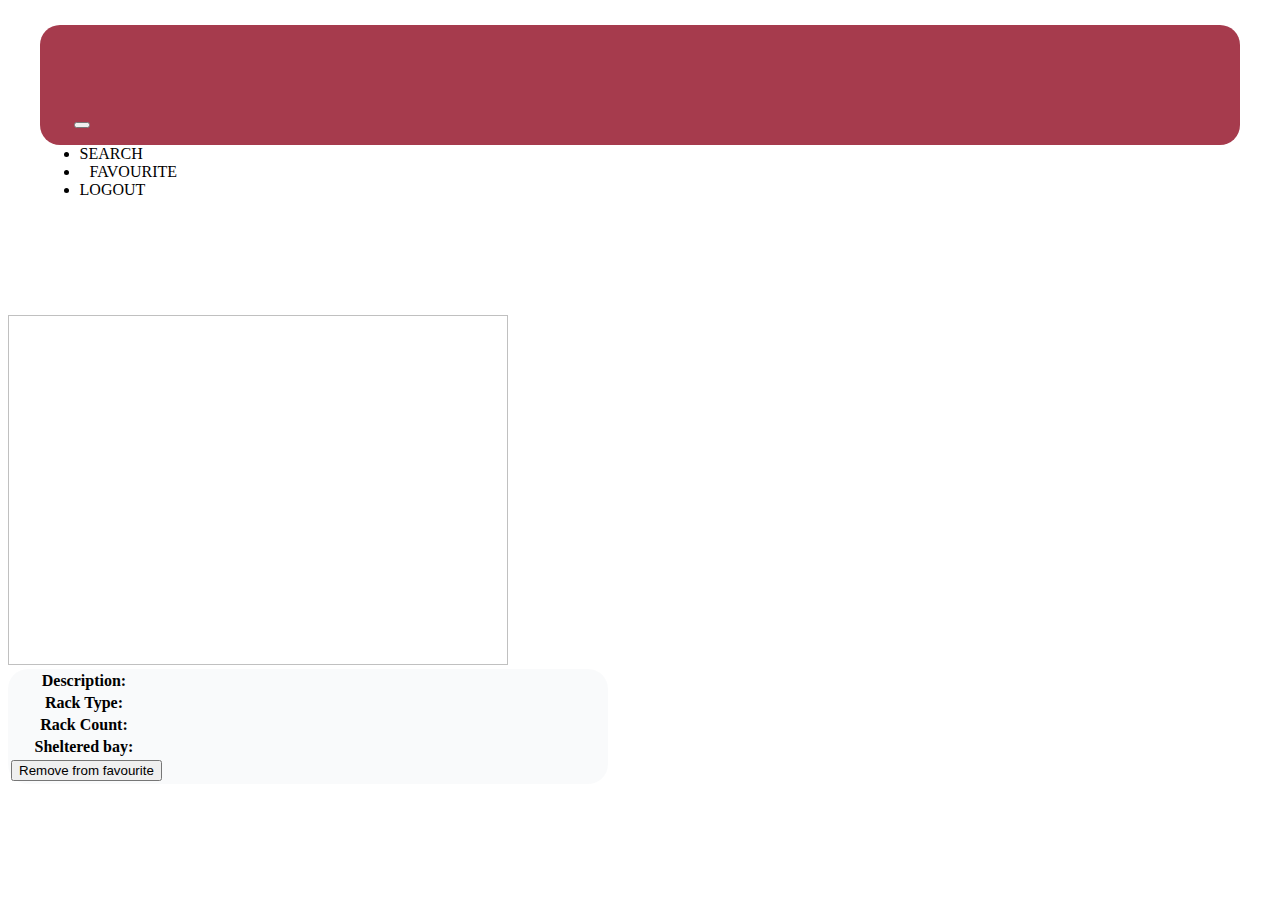
<file: src/main/resources/templates/favourite.html>
<!doctype html>
<html lang="en">
  <head>
    <meta charset="utf-8">
    <meta name="viewport" content="width=device-width, initial-scale=1">
    <title>Bicycle Parking</title>
    <link href="https://cdn.jsdelivr.net/npm/bootstrap@5.2.0/dist/css/bootstrap.min.css" rel="stylesheet" integrity="sha384-gH2yIJqKdNHPEq0n4Mqa/HGKIhSkIHeL5AyhkYV8i59U5AR6csBvApHHNl/vI1Bx" crossorigin="anonymous">
    <link th:href="@{/styles/main.css}" rel="stylesheet" />
  </head>
  <body>

    <div class="container-fluid">
      <div class="row">
        <nav class="navbar fixed-top navbar-expand-lg navbar-light justify-content-between" style="background-color: #A63B4D; margin-top: 2%; width: 95%; height: 120px; margin-left: auto; margin-right: auto; border-radius: 20px;">
          <a class="navbar-brand" th:href="@{/search}">
            <img th:src="@{/images/SGBP_Reg.png}" height="100px" style="padding-left: 30px;">
          </a>
  
          <button class="navbar-toggler pr-4" type="button" data-bs-toggle="collapse" data-bs-target="#navbarScroll" aria-controls="navbarScroll" aria-expanded="false" aria-label="Toggle navigation">
            <span class="navbar-toggler-icon"></span>
          </button>
          <div class="collapse navbar-collapse" id="navbarNav">
            <ul class="navbar-nav ms-auto fs-3 fw-bold" style="padding-right: 2%;">
              <li class="nav-item active">
                <a class="nav-link" th:href="@{/search}">SEARCH</a>
              </li>
              <li class="nav-item px-4">
                <a class="nav-link" style="padding-left: 10px;" th:href="@{/favourite}">FAVOURITE</a>
              </li>
              <li class="nav-item">
                <a class="nav-link" th:href="@{/}">LOGOUT</a>
              </li>
            </ul>
          </div>
        </nav>
      </div>

      <div class="container-fluid">
        <div class="row bg-white" style="height: 140px;"></div>
        <div class="row">
          <div class="mx-auto" style="margin-top: 2%;">
            <h3 class="text-center fw-bold"><span th:text="${info}"></span></h3>
          </div>
        </div>
        <div class="row justify-content-center d-flex align-items-center">
          <div class="card mb-3 text-center bg-transparent" style="width: 85vw; height: 350px; border: none; margin-top: 2%;">
            <div class="row pt-auto" th:each="detail : *{details}" style="margin-top: 30px;">
              <div class="col-md-6">
                <img th:src= "${detail.img}" class="img-fluid rounded" style="height: 350px; width: 500px">
              </div>
              <div class="col-md-6 d-flex align-items-center" style="border-radius: 20px; background-color: rgba(248, 249, 250, 0.8); width: auto; min-width: 600px; max-width: 45vw;">
                <div class="card-body px-0">
                  <table class="table table-responsive table-borderless my-0 mx-auto fs-5 text-start" style="width: auto; height: auto;">
                    <tbody>
                      <tr>
                        <th class="col-md-3">Description: </th>
                        <td><span th:text="${detail.description}"></span></td>
                      </tr>
                      <tr>
                        <th class="col-md-3">Rack Type: </th>
                        <td><span th:text="${detail.rackType}"></span></td>
                      </tr>
                      <tr>
                        <th class="col-md-3">Rack Count: </th>
                        <td><span th:text="${detail.rackCount}"></span></td>
                      </tr>
                      <tr>
                        <th class="col-md-3">Sheltered bay: </th>
                        <td><span th:text="${detail.shelter}"></span></td>
                      </tr>
                      <tr>
                        <td class="col-md-3" colspan="2">
                          <form method="POST" action="/removeParking">
                            <input type="hidden" name="id" data-th-value="${detail.id}">
                            <button type="submit" class="btn btn-secondary fs-5">Remove from favourite</button>
                          </form>
                        </td>
                      </tr>
                    </tbody>
                  </table>
                </div>
              </div>
            </div>
          </div>
        </div>
      </div>
    </div>

    <script src="https://cdn.jsdelivr.net/npm/@popperjs/core@2.11.5/dist/umd/popper.min.js" integrity="sha384-Xe+8cL9oJa6tN/veChSP7q+mnSPaj5Bcu9mPX5F5xIGE0DVittaqT5lorf0EI7Vk" crossorigin="anonymous"></script>
    <script src="https://cdn.jsdelivr.net/npm/bootstrap@5.2.0/dist/js/bootstrap.min.js" integrity="sha384-ODmDIVzN+pFdexxHEHFBQH3/9/vQ9uori45z4JjnFsRydbmQbmL5t1tQ0culUzyK" crossorigin="anonymous"></script>
  </body>
</html>
</file>
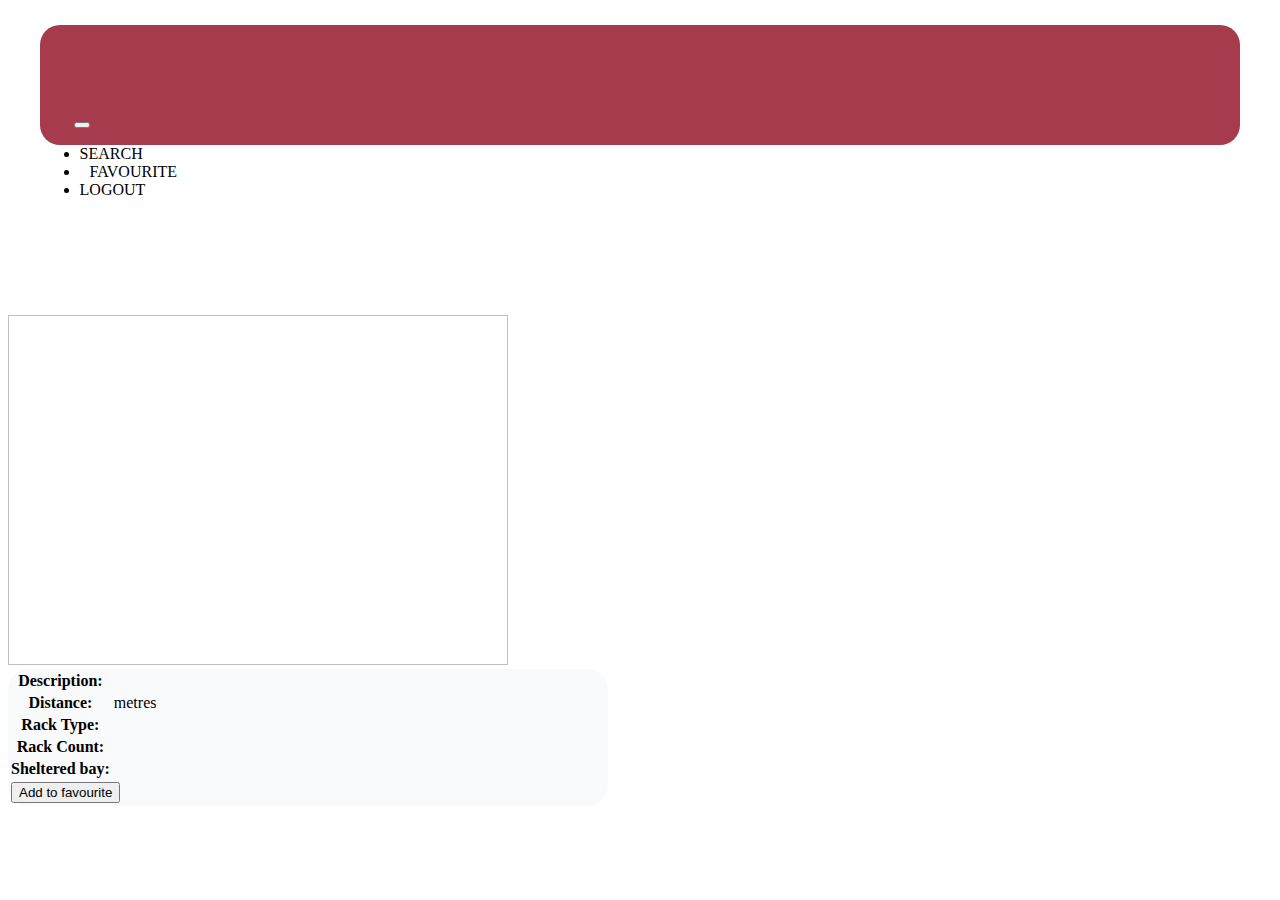
<file: src/main/resources/templates/result.html>
<!doctype html>
<html lang="en">
  <head>
    <meta charset="utf-8">
    <meta name="viewport" content="width=device-width, initial-scale=1">
    <title>Bicycle Parking</title>
    <link href="https://cdn.jsdelivr.net/npm/bootstrap@5.2.0/dist/css/bootstrap.min.css" rel="stylesheet" integrity="sha384-gH2yIJqKdNHPEq0n4Mqa/HGKIhSkIHeL5AyhkYV8i59U5AR6csBvApHHNl/vI1Bx" crossorigin="anonymous">
    <link th:href="@{/styles/main.css}" rel="stylesheet" />
  </head>
  <body>

    <div class="container-fluid">
      <div class="row">
        <nav class="navbar fixed-top navbar-expand-lg navbar-light justify-content-between" style="background-color: #A63B4D; margin-top: 2%; width: 95%; height: 120px; margin-left: auto; margin-right: auto; border-radius: 20px;">
          <a class="navbar-brand" th:href="@{/search}">
            <img th:src="@{/images/SGBP_Reg.png}" height="100px" style="padding-left: 30px;">
          </a>
  
          <button class="navbar-toggler pr-4" type="button" data-bs-toggle="collapse" data-bs-target="#navbarScroll" aria-controls="navbarScroll" aria-expanded="false" aria-label="Toggle navigation">
            <span class="navbar-toggler-icon"></span>
          </button>
          <div class="collapse navbar-collapse" id="navbarNav">
            <ul class="navbar-nav ms-auto fs-3 fw-bold" style="padding-right: 2%;">
              <li class="nav-item active">
                <a class="nav-link" th:href="@{/search}">SEARCH</a>
              </li>
              <li class="nav-item px-4">
                <a class="nav-link" style="padding-left: 10px;" th:href="@{/favourite}">FAVOURITE</a>
              </li>
              <li class="nav-item">
                <a class="nav-link" th:href="@{/}">LOGOUT</a>
              </li>
            </ul>
          </div>
        </nav>
      </div>

      
    <div class="container-fluid">
      <div class="row bg-white" style="height: 140px;"></div>
      <div class="row">
        <div class="mx-auto" style="margin-top: 2%;">
          <h3 class="text-center fw-bold"><span th:text="${respDetails}"></span></h3>
        </div>
      </div>
      <div class="row justify-content-center d-flex align-items-center">
        <div class="card mb-3 text-center bg-transparent" style="width: 85vw; height: 350px; border: none; margin-top: 2%;">
          <div class="row pt-auto" th:each="detail : *{details}" style="margin-top: 30px;">
            <div class="col-md-6">
              <img th:src= "${detail.img}" class="img-fluid rounded" style="height: 350px; width: 500px">
            </div>
            <div class="col-md-6 d-flex align-items-center" style="border-radius: 20px; background-color: rgba(248, 249, 250, 0.8); width: auto; min-width: 600px; max-width: 45vw;">
              <div class="card-body px-0">
                <table class="table table-responsive table-borderless my-0 mx-auto fs-5 text-start" style="width: auto; height: auto;">
                  <tbody>
                    <tr>
                      <th class="col-md-3">Description: </th>
                      <td><span th:text="${detail.description}"></span></td>
                    </tr>
                    <tr>
                      <th class="col-md-3">Distance: </th>
                      <td><span th:text="${detail.distance}"></span> metres</td>
                    </tr>
                    <tr>
                      <th class="col-md-3">Rack Type: </th>
                      <td><span th:text="${detail.rackType}"></span></td>
                    </tr>
                    <tr>
                      <th class="col-md-3">Rack Count: </th>
                      <td><span th:text="${detail.rackCount}"></span></td>
                    </tr>
                    <tr>
                      <th class="col-md-3">Sheltered bay: </th>
                      <td><span th:text="${detail.shelter}"></span></td>
                    </tr>
                    <!--
                    <tr>
                      <th class="col-md-3">ID: </th>
                      <td><span th:text="${detail.id}"></span></td>
                    </tr>
                  -->
                    <tr>
                      <td class="col-md-3" colspan="2">
                        <form method="POST" action="/saveParking">
                          <input type="hidden" name="id" data-th-value="${detail.id}">
                          <button type="submit" class="btn btn-secondary fs-5">Add to favourite</button>
                        </form>
                      </td>
                    </tr>
                  </tbody>
                </table>
              </div>
            </div>
          </div>
        </div>
      </div>
    </div>

    <script src="https://cdn.jsdelivr.net/npm/@popperjs/core@2.11.5/dist/umd/popper.min.js" integrity="sha384-Xe+8cL9oJa6tN/veChSP7q+mnSPaj5Bcu9mPX5F5xIGE0DVittaqT5lorf0EI7Vk" crossorigin="anonymous"></script>
    <script src="https://cdn.jsdelivr.net/npm/bootstrap@5.2.0/dist/js/bootstrap.min.js" integrity="sha384-ODmDIVzN+pFdexxHEHFBQH3/9/vQ9uori45z4JjnFsRydbmQbmL5t1tQ0culUzyK" crossorigin="anonymous"></script>
  </body>
</html>
</file>
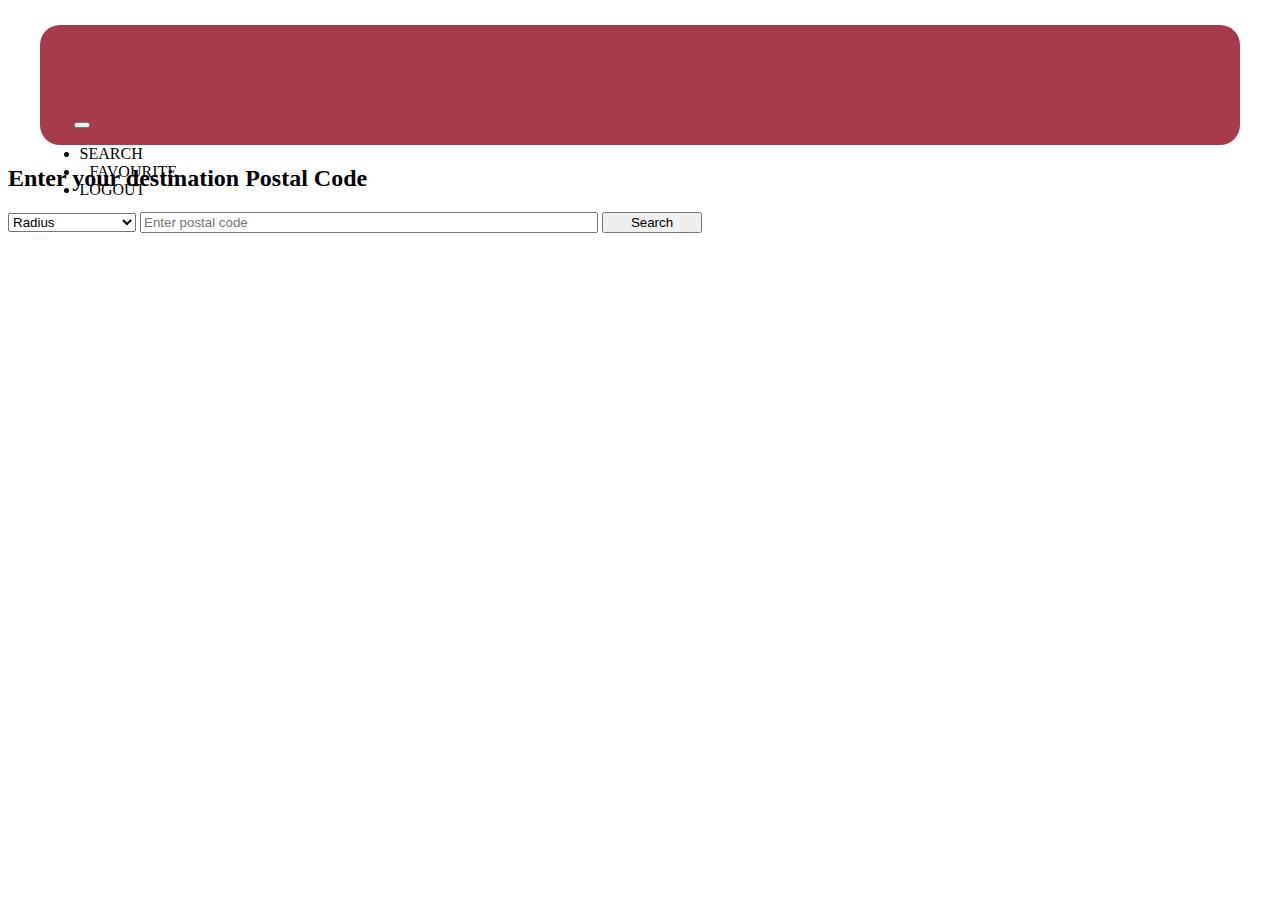
<file: src/main/resources/templates/search.html>
<!doctype html>
<html lang="en">
  <head>
    <meta charset="utf-8">
    <meta name="viewport" content="width=device-width, initial-scale=1">
    <title>Bicycle Parking</title>
    <link href="https://cdn.jsdelivr.net/npm/bootstrap@5.2.0/dist/css/bootstrap.min.css" rel="stylesheet" integrity="sha384-gH2yIJqKdNHPEq0n4Mqa/HGKIhSkIHeL5AyhkYV8i59U5AR6csBvApHHNl/vI1Bx" crossorigin="anonymous">
    <link th:href="@{/styles/main.css}" rel="stylesheet" />
  </head>
  <body>

    <div class="behind container-fluid">
      <div class="row">
        <nav class="navbar navbar-expand-lg navbar-light justify-content-between" style="background-color: #A63B4D; margin-top: 2%; width: 95%; height: 120px; margin-left: auto; margin-right: auto; border-radius: 20px;">
          <a class="navbar-brand" th:href="@{/search}">
            <img th:src="@{/images/SGBP_Reg.png}" height="100px" style="padding-left: 30px;">
          </a>
          <button class="navbar-toggler pr-4" type="button" data-bs-toggle="collapse" data-bs-target="#navbarScroll" aria-controls="navbarScroll" aria-expanded="false" aria-label="Toggle navigation">
            <span class="navbar-toggler-icon"></span>
          </button>
          <div class="collapse navbar-collapse" id="navbarNav">
            <ul class="navbar-nav ms-auto fs-3 fw-bold" style="padding-right: 2%;">
              <li class="nav-item active">
                <a class="nav-link" th:href="@{/search}">SEARCH</a>
              </li>
              <li class="nav-item px-4">
                <a class="nav-link" style="padding-left: 10px;" th:href="@{/favourite}">FAVOURITE</a>
              </li>
              <li class="nav-item">
                <a class="nav-link" th:href="@{/}">LOGOUT</a>
              </li>
            </ul>
          </div>
        </nav>
      </div>
      <div class="position-absolute top-50 start-50 translate-middle" style="width: 100vw;">
        <div class="row">
          <div class="mx-auto">
            <h2 class="text-center fw-bold">Enter your destination Postal Code</h2>
          </div>
          <div class="row justify-content-center my-auto">
            <form 
            class="row justify-content-center" 
            method="GET" 
            action="#"
            th:action="@{/result}"
            >
              <select 
              class="form-select fs-4" 
              th:object="${parkings}" 
              name="Dist"
              id="Dist"
              style="width: 10vw; min-width: 125px;"
              >
                <option selected value="0.25">Radius</option>
                <option value="0.1">100m</option>
                <option value="0.2">200m</option>
                <option value="0.25">250m</option>
                <option value="0.3">300m</option>
                <option value="0.4">400m</option>
                <option value="0.5">500m</option>
              </select>
              <input 
              th:object="${postal}"
              class="form-control form-control-lg fs-4 w-25" 
              type="text"
              name="PostalCode"
              id="PostalCode"
              placeholder="Enter postal code" 
              aria-label=".form-control-lg search"
              oninvalid="this.setCustomValidity('Please enter a postal code')"
              oninput="setCustomValidity('')"
              required style="min-width: 450px;">
              <button type="submit" class="btn btn-secondary fs-4" style="width: 100px;">Search</button>
            </form>
          </div>
        </div>
      </div>
    </div>

    <script src="https://cdn.jsdelivr.net/npm/@popperjs/core@2.11.5/dist/umd/popper.min.js" integrity="sha384-Xe+8cL9oJa6tN/veChSP7q+mnSPaj5Bcu9mPX5F5xIGE0DVittaqT5lorf0EI7Vk" crossorigin="anonymous"></script>
    <script src="https://cdn.jsdelivr.net/npm/bootstrap@5.2.0/dist/js/bootstrap.min.js" integrity="sha384-ODmDIVzN+pFdexxHEHFBQH3/9/vQ9uori45z4JjnFsRydbmQbmL5t1tQ0culUzyK" crossorigin="anonymous"></script>
  </body>
</html>
</file>
